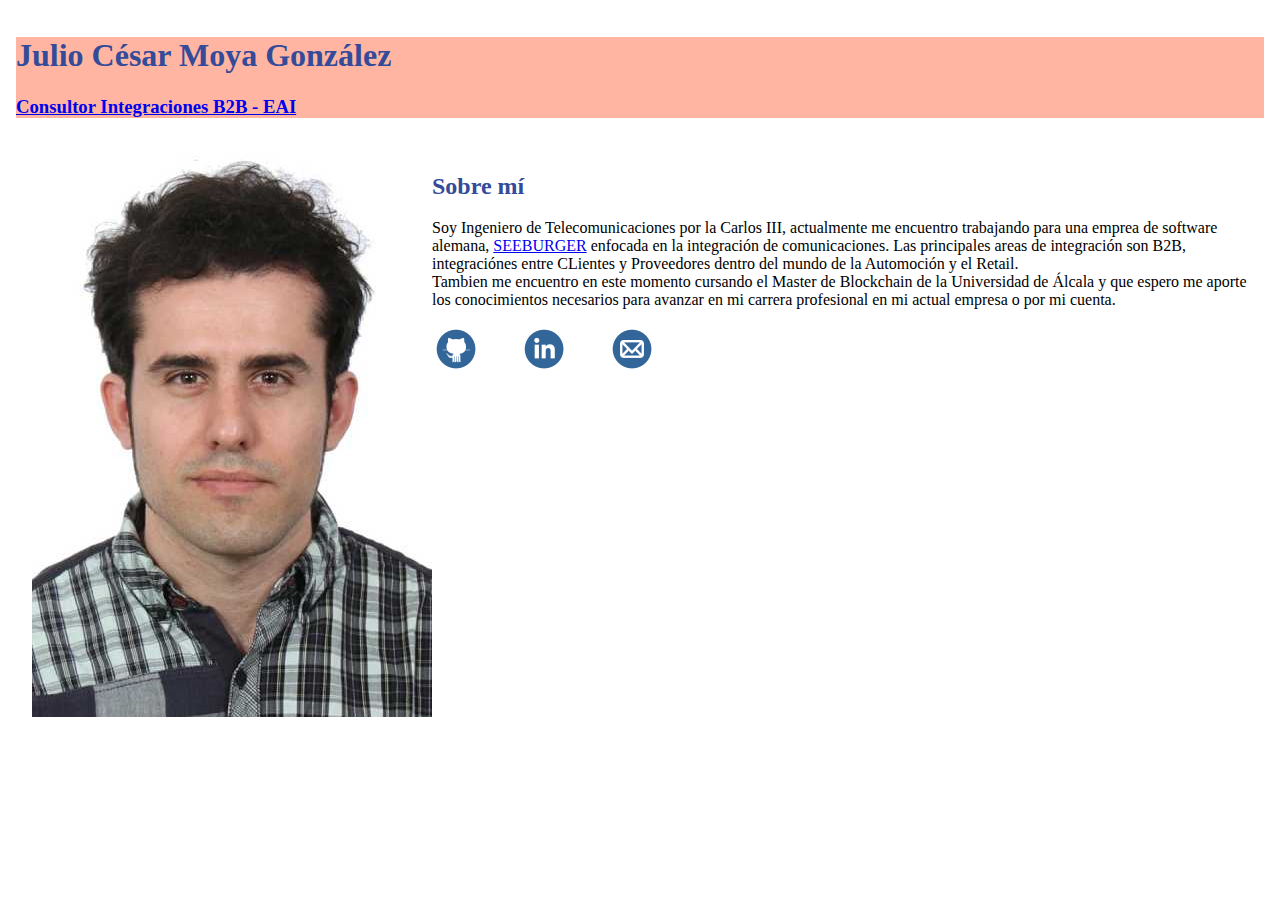
<file: index.html>
<!DOCTYPE html>
<html>
    <head>
        <meta charset="utf-8" />
        <link rel="stylesheet" href="style.css" type= "text/css"/>
     <!--Hoja de estilo con Bootstrap  
         <link rel="stylesheet" href="https://maxcdn.bootstrapcdn.com/bootstrap/3.3.6/css/bootstrap.min.css"/>
        -->
        <title>Julio Moya - Consultor B2B</title>
    </head>
    
    <body>
      
        <header>  
           
            
            <h1>Julio César Moya González</h1>
            <h3><a href="cv.html">Consultor Integraciones B2B - EAI           </a></h3>
            

        </header>
        
        <section>
                
                <img src="img/foto_logo2_opt.jpg" alt="Foto de Julio Moya" align="left" />
            <article id= "#about">
                <h2>Sobre mí</h2>
                <p>Soy  Ingeniero de Telecomunicaciones por la Carlos III, actualmente me encuentro trabajando para una emprea de software alemana, <a href="http://www.seeburger.es" target="_blank">SEEBURGER</a> enfocada en la integración de comunicaciones.
                    Las principales areas de integración son B2B, integraciónes entre CLientes y Proveedores dentro del mundo de la Automoción y el Retail.
                <br>   Tambien me encuentro en este momento cursando el Master de Blockchain de la Universidad de Álcala y que espero me aporte los conocimientos necesarios para avanzar en mi carrera profesional en mi actual empresa o por mi cuenta.
                </p>
            </article>

            
            <nav>
                    <ul id="#links li" >
                            
                            <li><a href="https://github.com/jcmoya" target="_blank"><img src="img/github.png" alt="GitHub"/></a></li>
                            <li><a href="https://www.linkedin.com/in/julio-césar-moya-17606143" target="_blank"><img src="img/linkedin.png" alt="LinkedIn"/></a></li>
                            <li><a href="mailto:juliomoya07@hmail.com" target="_blank"><img src="img/mail.png" alt="Mail"/></a></li>
                    </ul>
            </nav>
           
            
        </section>

        
        <footer id="#footer">

        </footer>

    </body>
</html>
</file>
<file: style.css>
﻿body {
    margin: 0 auto;
    padding: 1em;
}
h1, h2, h3{
    color: #334b99;
    
}



header  {
    background-color: rgb(255, 181, 162);
}

nav {
   /* float: right;*/
    font-weight: bold;
}
nav ul {
    list-style-type: none;
}
nav li {
    display: inline-block;
    margin-right: 1.5em;
    font-size: 1.5em;
    text-transform: uppercase;
}
section {
    padding: 1em;
    width: 100%;
    float: right;
    box-sizing: border-box;
}




links {
    width: 100%;
    text-align: center;
}
links li {
    display: inline-block;
    margin-right: 1.5em;
    text-align: center;
}
</file>
